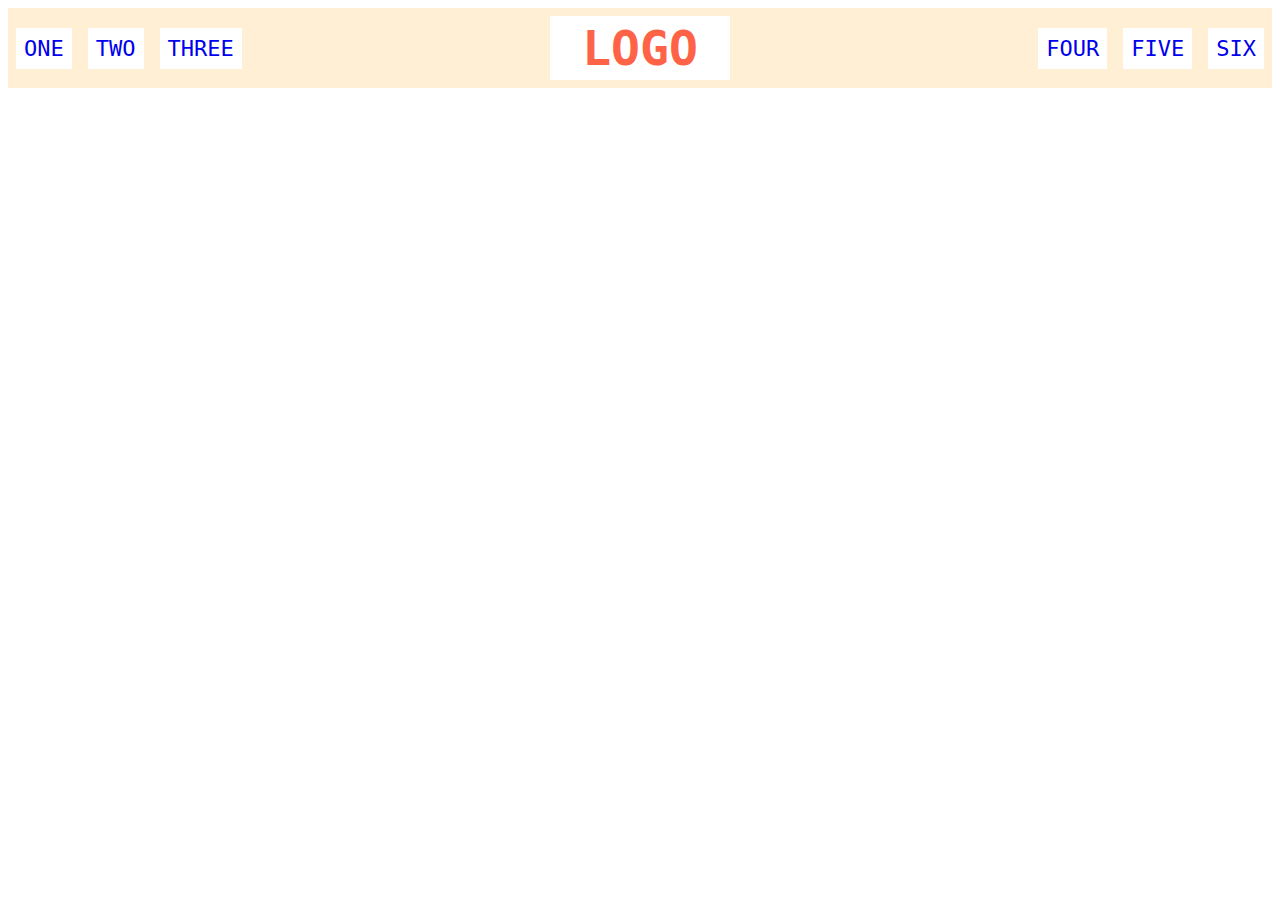
<file: flex/02-flex-header/index.html>
<!DOCTYPE html>
<html lang="en">
  <head>
    <meta charset="UTF-8">
    <meta http-equiv="X-UA-Compatible" content="IE=edge">
    <meta name="viewport" content="width=device-width, initial-scale=1.0">
    <title>Flex Header</title>
    <link rel="stylesheet" href="style.css">
  </head>
  <body>
    <div class="header">
          <div class="left-links">
                  <ul>
                    <li><a href="#">ONE</a></li>
                    <li><a href="#">TWO</a></li>
                    <li><a href="#">THREE</a></li>
                  </ul>
          </div>
      <div class="logo">
      LOGO
      </div>
      <div class="right-links">
              <ul>
                <li><a href="#">FOUR</a></li>
                <li><a href="#">FIVE</a></li>
                <li><a href="#">SIX</a></li>
              </ul>
      </div>
    </div>
  </body>
</html>
</file>
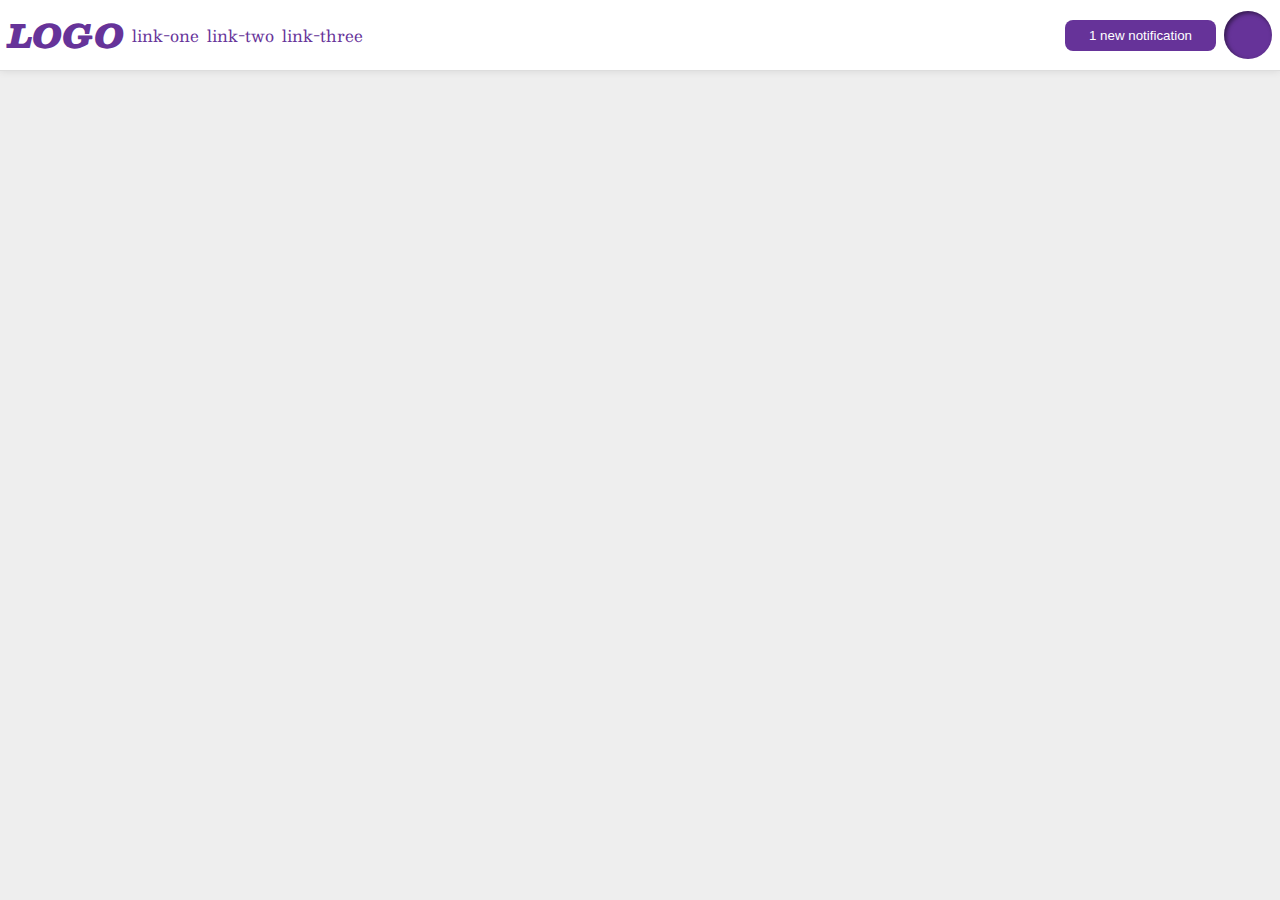
<file: flex/03-flex-header-2/index.html>
<!DOCTYPE html>
<html lang="en">
  <head>
    <meta charset="UTF-8">
    <meta http-equiv="X-UA-Compatible" content="IE=edge">
    <meta name="viewport" content="width=device-width, initial-scale=1.0">
    <title>Flex Header 2</title>
    <link rel="stylesheet" href="style.css">
  </head>
  <body>
    <div class="header">
              <div class="divone">
                    <div class="logo">
                      LOGO
                    </div>
                    <ul class="links">
                      <li><a href="google.com">link-one</a></li>
                      <li><a href="google.com">link-two</a></li>
                      <li><a href="google.com">link-three</a></li>
                    </ul>
              </div>
              <div class="divtwo">
                      <button class="notifications">
                        1 new notification
                      </button>
                      <div class="profile-image"></div>
              </div>
    </div>
  </body>
</html>
</file>
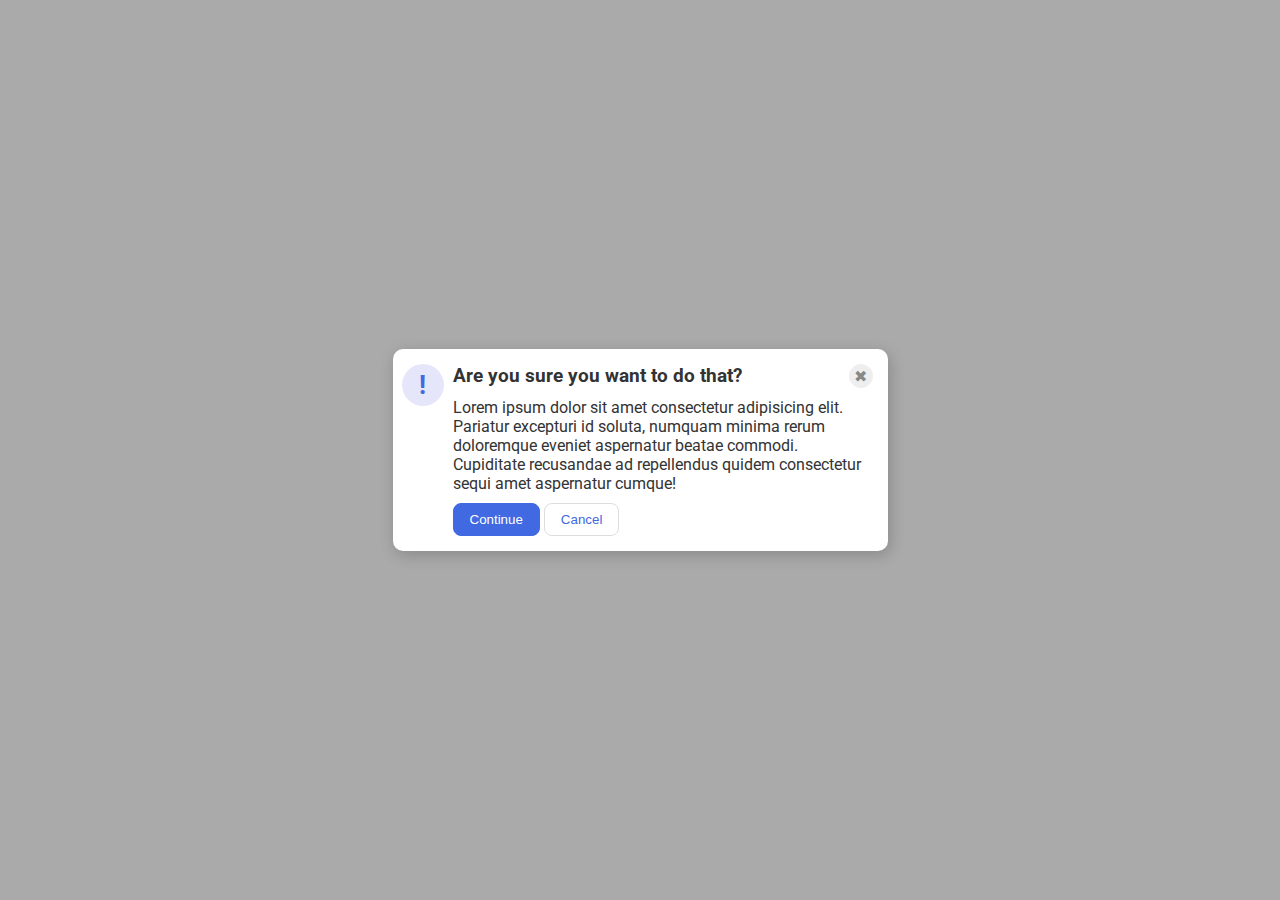
<file: flex/05-flex-modal/index.html>
<!DOCTYPE html>
<html lang="en">
  <head>
    <meta charset="UTF-8">
    <meta http-equiv="X-UA-Compatible" content="IE=edge">
    <meta name="viewport" content="width=device-width, initial-scale=1.0">
    <link rel="stylesheet" href="style.css">
    <title>Modal</title>
  </head>
  <body>
    <div class="modal">
      <div class="div-one">
             <div class="icon">!</div>
      </div>

      <div class="div-two">
              <div class="headxdiv">
                    <div class="header">Are you sure you want to do that?</div>
                    <button class="close-button">✖</button>
              </div>
              <div class="text">Lorem ipsum dolor sit amet consectetur adipisicing elit. Pariatur excepturi id soluta, numquam minima rerum doloremque eveniet aspernatur beatae commodi. Cupiditate recusandae ad repellendus quidem consectetur sequi amet aspernatur cumque!</div>
              <button class="continue">Continue</button>
              <button class="cancel">Cancel</button>
      </div>
    

    </div>
  </body>
</html>
</file>
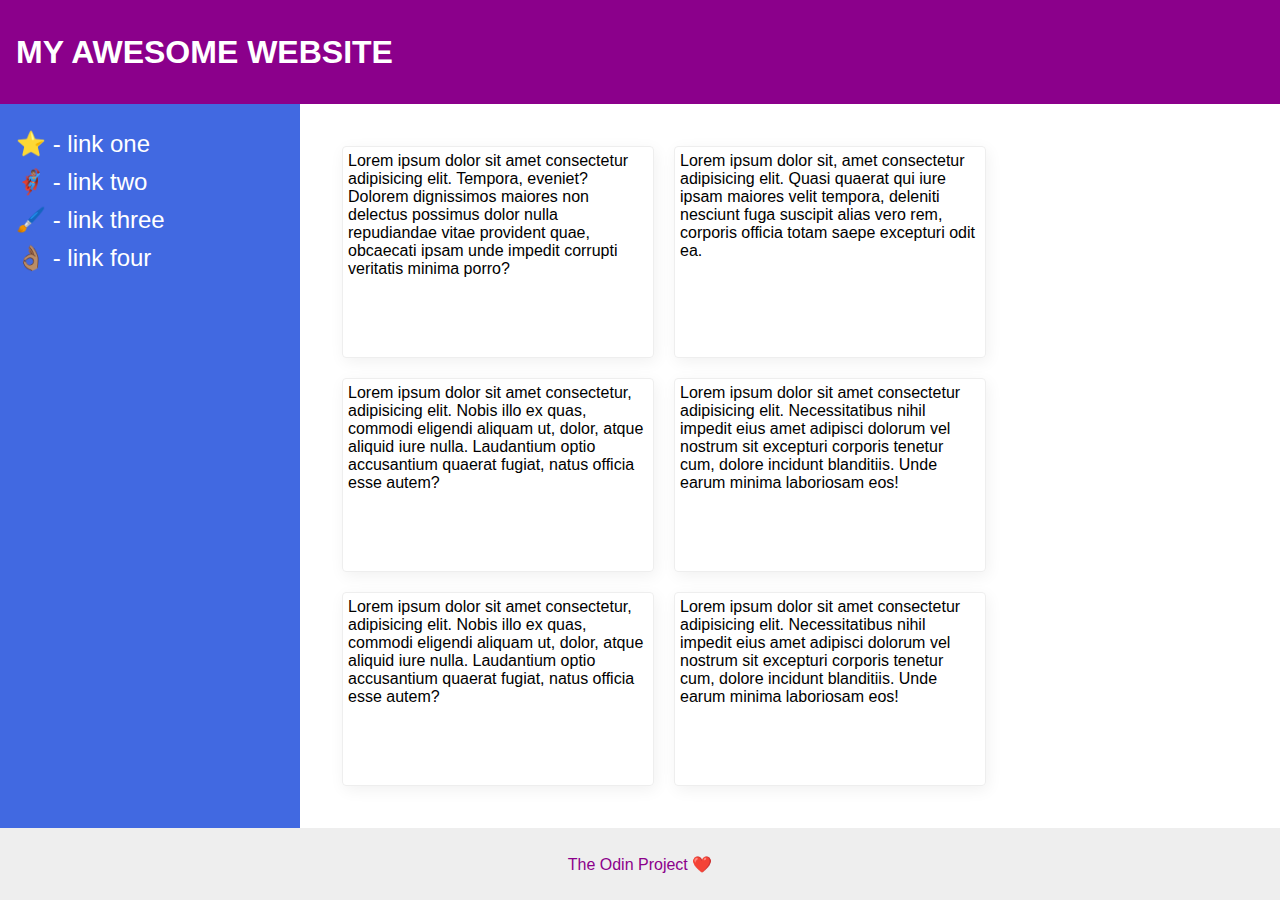
<file: flex/07-flex-layout-2/index.html>
<!DOCTYPE html>
<html lang="en">
  <head>
    <meta charset="UTF-8">
    <meta http-equiv="X-UA-Compatible" content="IE=edge">
    <meta name="viewport" content="width=device-width, initial-scale=1.0">
    <title>The Holy Grail</title>
    <link rel="stylesheet" href="style.css">
  </head>
  <body>
    <div id="maindiv">
        <!--  -->
        <div class="header">
          MY AWESOME WEBSITE
        </div>
        <!--  -->
        <div class="content">
                      <div class="sidebar">
                        <ul>
                          <li><a href="#">⭐ - link one</a></li>
                          <li><a href="#">🦸🏽‍♂️ - link two</a></li>
                          <li><a href="#">🖌️ - link three</a></li>
                          <li><a href="#">👌🏽 - link four</a></li>
                        </ul>
                      </div>
                      <div class="cards">
                        <div class="card">Lorem ipsum dolor sit amet consectetur adipisicing elit. Tempora, eveniet? Dolorem dignissimos maiores non delectus possimus dolor nulla repudiandae vitae provident quae, obcaecati ipsam unde impedit corrupti veritatis minima porro?</div>
                        <div class="card">Lorem ipsum dolor sit, amet consectetur adipisicing elit. Quasi quaerat qui iure ipsam maiores velit tempora, deleniti nesciunt fuga suscipit alias vero rem, corporis officia totam saepe excepturi odit ea.</div>
                        <div class="card">Lorem ipsum dolor sit amet consectetur, adipisicing elit. Nobis illo ex quas, commodi eligendi aliquam ut, dolor, atque aliquid iure nulla. Laudantium optio accusantium quaerat fugiat, natus officia esse autem?</div>
                        <div class="card">Lorem ipsum dolor sit amet consectetur adipisicing elit. Necessitatibus nihil impedit eius amet adipisci dolorum vel nostrum sit excepturi corporis tenetur cum, dolore incidunt blanditiis. Unde earum minima laboriosam eos!</div>
                        <div class="card">Lorem ipsum dolor sit amet consectetur, adipisicing elit. Nobis illo ex quas, commodi eligendi aliquam ut, dolor, atque aliquid iure nulla. Laudantium optio accusantium quaerat fugiat, natus officia esse autem?</div>
                        <div class="card">Lorem ipsum dolor sit amet consectetur adipisicing elit. Necessitatibus nihil impedit eius amet adipisci dolorum vel nostrum sit excepturi corporis tenetur cum, dolore incidunt blanditiis. Unde earum minima laboriosam eos!</div>  
                      </div>
        </div>
        <!--  -->
        <!--  -->
        <div class="footer">
          The Odin Project ❤️
        </div>
        <!--  -->
    </div>
  </body>
</html>
</file>
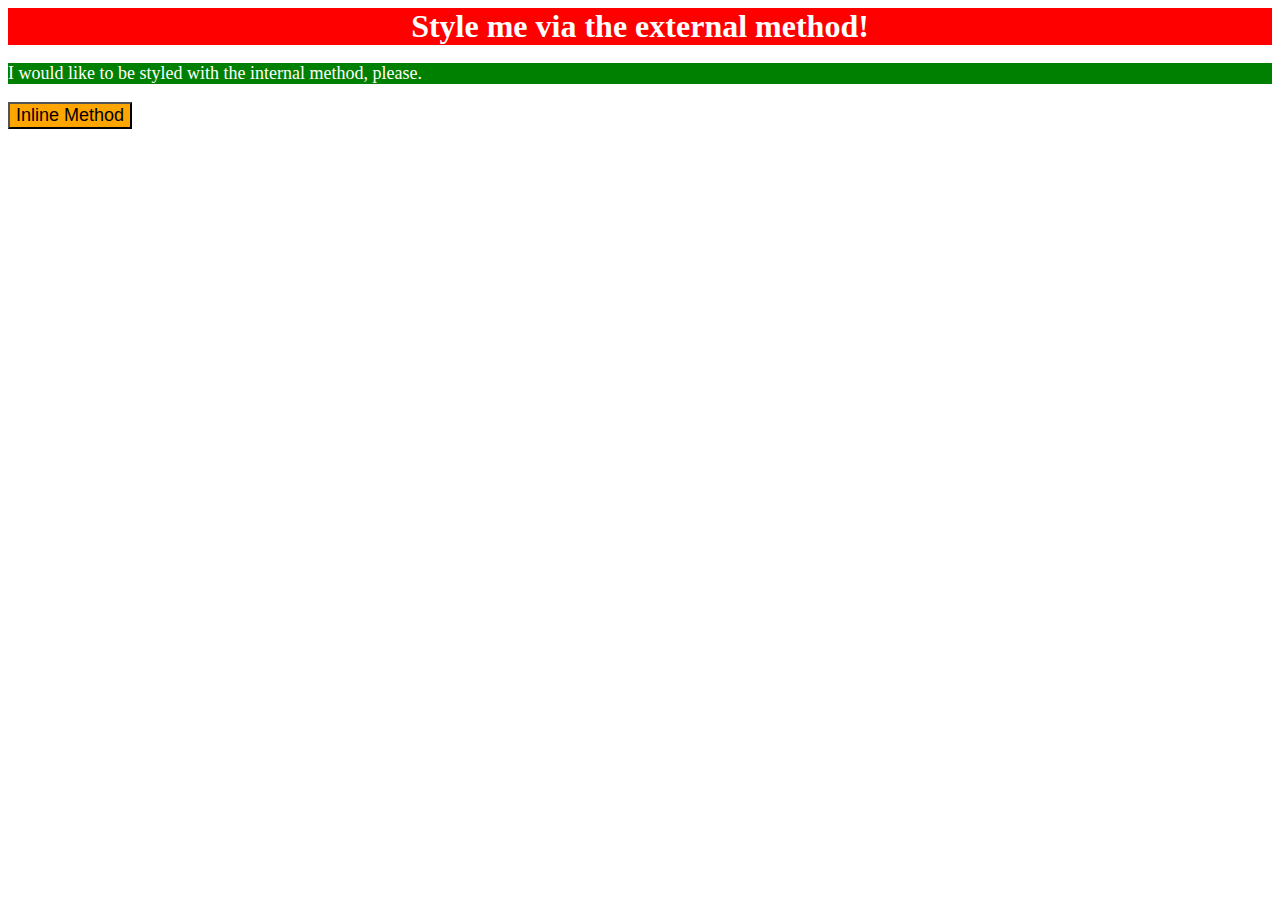
<file: foundations/01-css-methods/index.html>
<!DOCTYPE html>
<html lang="en">
  <head>
    <style>
      p {
        background-color: green;
        color: white;
        font-size: 18px;
      }
    </style>
    <meta charset="UTF-8">
    <meta http-equiv="X-UA-Compatible" content="IE=edge">
    <meta name="viewport" content="width=device-width, initial-scale=1.0">
    <title>Methods for Adding CSS</title>
    <link href="./statics/style.css" rel="stylesheet">
  </head>

  <body>
    <div>Style me via the external method!</div>
    <p>I would like to be styled with the internal method, please.</p>
    <button style="background-color: orange; font-size: 18px;">Inline Method</button>
  </body>
</html>
</file>
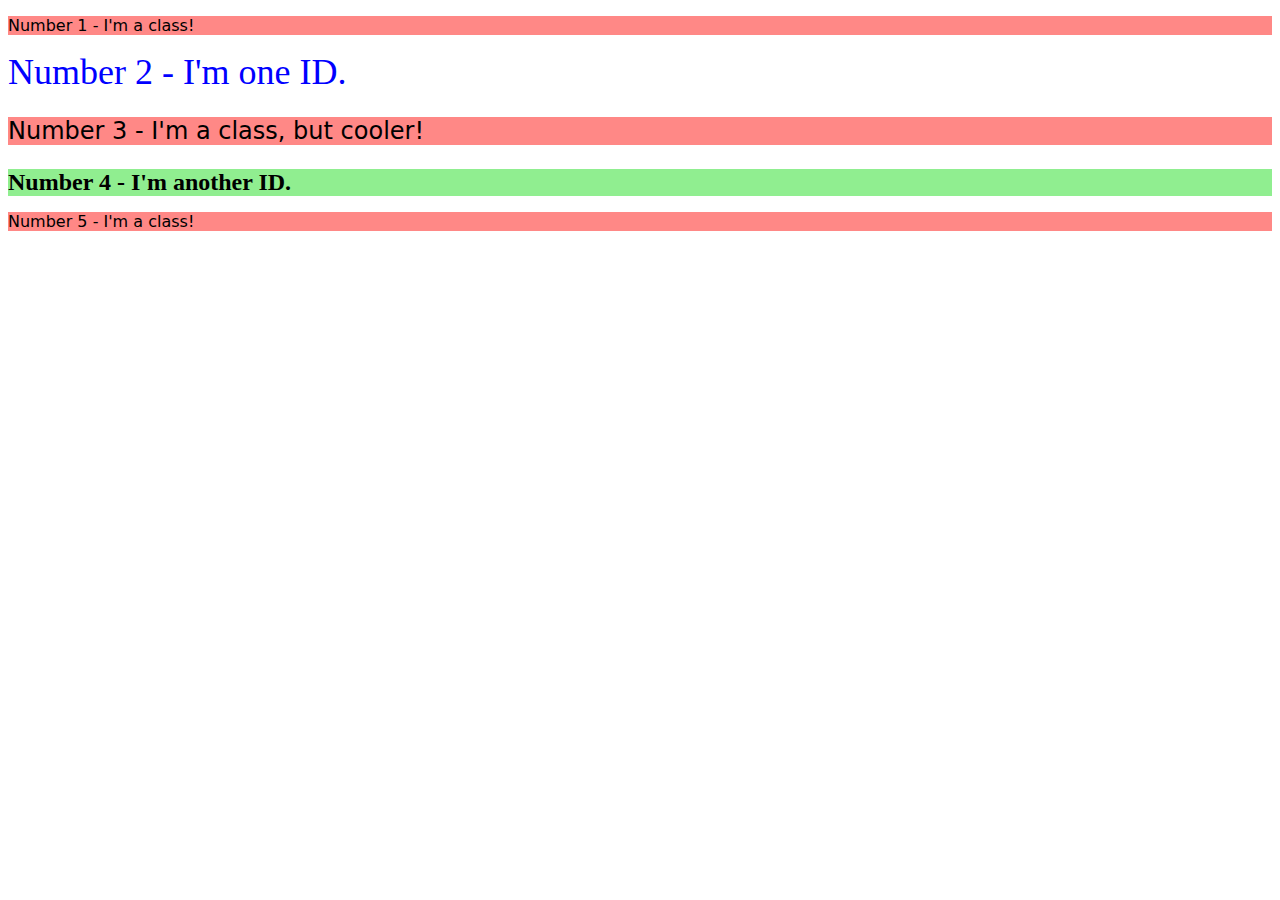
<file: foundations/02-class-id-selectors/index.html>
<!DOCTYPE html>
<html lang="en">
  <head>
    <meta charset="UTF-8">
    <meta http-equiv="X-UA-Compatible" content="IE=edge">
    <meta name="viewport" content="width=device-width, initial-scale=1.0">
    <title>Class and ID Selectors</title>
    <link rel="stylesheet" href="style.css">
  </head>
  <body>
    <p class="odd">Number 1 - I'm a class!</p>
    <div id="second-element">Number 2 - I'm one ID.</div>
    <p class="odd third">Number 3 - I'm a class, but cooler!</p>
    <div id="fourth">Number 4 - I'm another ID.</div>
    <p class="odd">Number 5 - I'm a class!</p>
  </body>
</html>
</file>
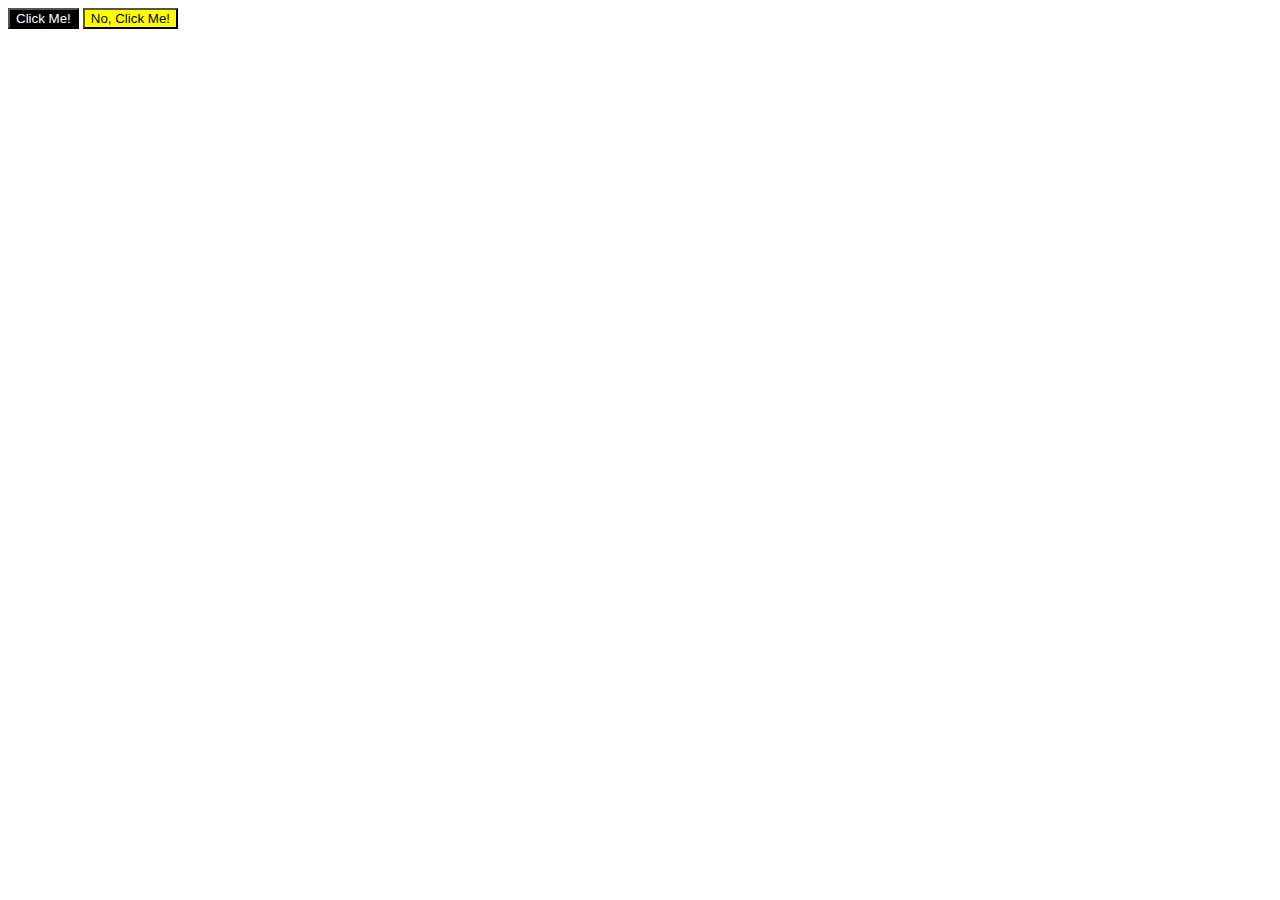
<file: foundations/03-grouping-selectors/index.html>
<!DOCTYPE html>
<html lang="en">
  <head>
    <meta charset="UTF-8">
    <meta http-equiv="X-UA-Compatible" content="IE=edge">
    <meta name="viewport" content="width=device-width, initial-scale=1.0">
    <title>Grouping Selectors</title>
    <link rel="stylesheet" href="style.css">
  </head>
  <body>
    <button class="yes">Click Me!</button>
    <button class="no">No, Click Me!</button>
  </body>
</html>
</file>
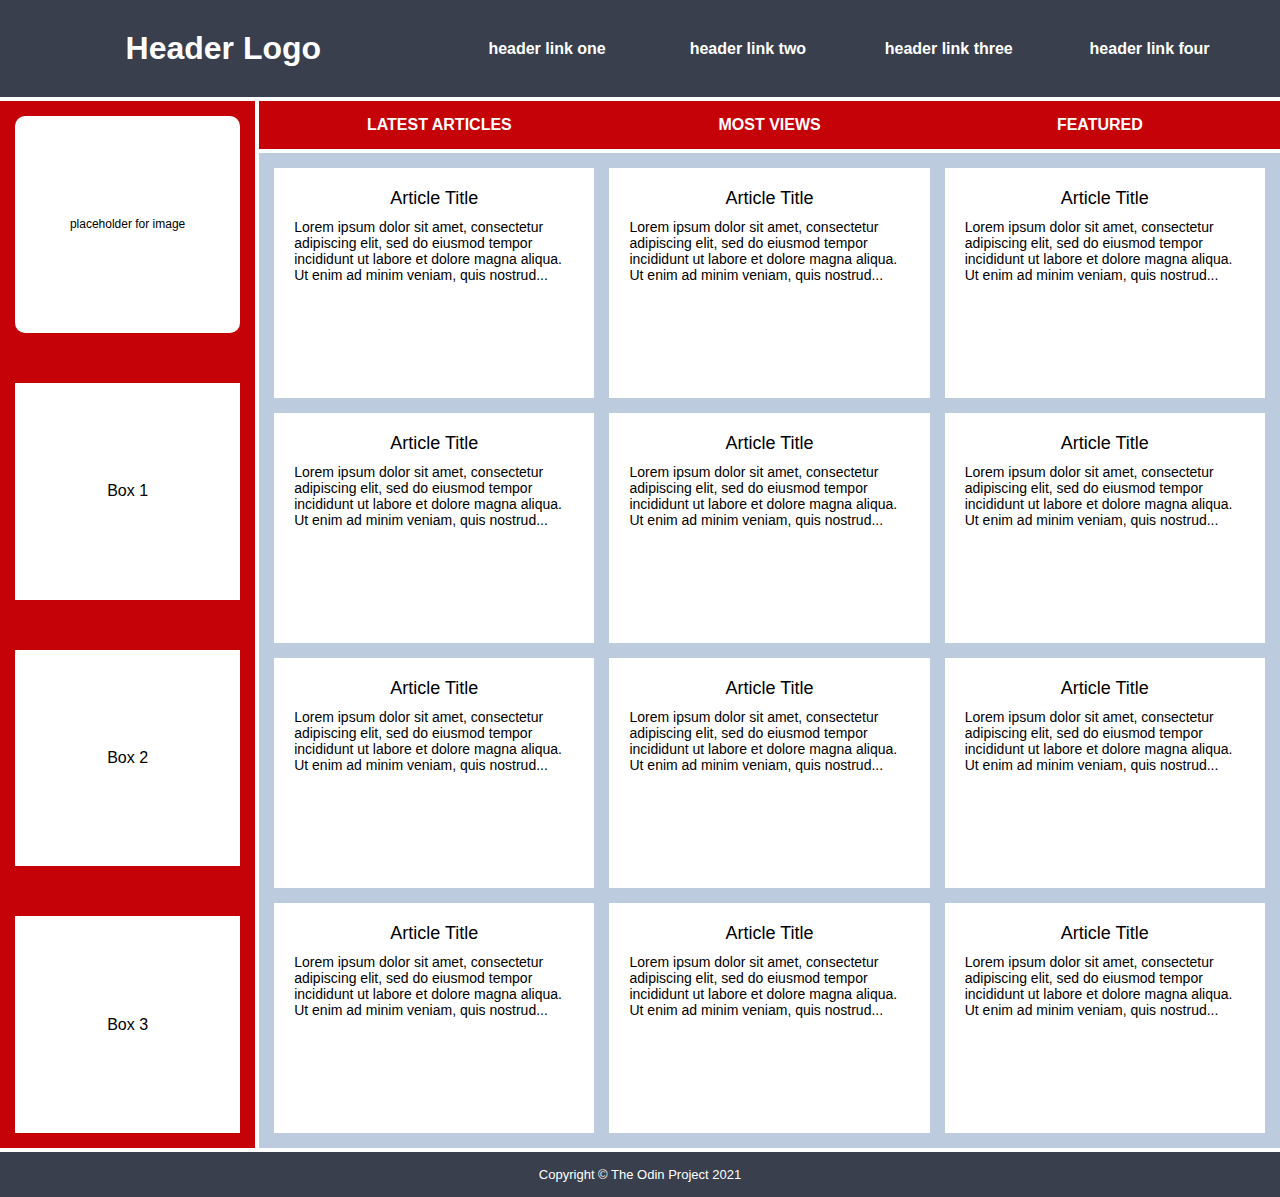
<file: grid/03-grid-layout-3/index.html>
<!DOCTYPE html>
<html lang="en">
  <head>
    <meta charset="UTF-8">
    <meta http-equiv="X-UA-Compatible" content="IE=edge">
    <meta name="viewport" content="width=device-width, initial-scale=1.0">
    <title>Holy Grail Mockup</title>
    <link rel="stylesheet" href="./style.css">
  </head>
  <body>
    <div class="container">

      <div class="header">
        <div class="logo">Header Logo</div>
        <div class="menu">
          <ul>
            <li>header link one</li>
            <li>header link two</li>
            <li>header link three</li>
            <li>header link four</li>
          </ul>
        </div>
      </div>

      <div class="sidebar">
        <div class="photo">
          <p>placeholder for image</p>    
        </div>
        <div class="side-content">Box 1
        </div>
        <div class="side-content">Box 2
        </div>
        <div class="side-content">Box 3
        </div>
      </div>

      <div class="nav">
        <ul>
          <li>Latest Articles</li>
          <li>Most Views</li>
          <li>Featured</li>
        </ul>
      </div>

      <div class="article">
        <div class="card">
          <p class="title">Article Title</p>
          <p>Lorem ipsum dolor sit amet, consectetur adipiscing elit, sed do eiusmod tempor incididunt ut labore et dolore magna aliqua. Ut enim ad minim veniam, quis nostrud...</p>
        </div>
        <div class="card">
          <p class="title">Article Title</p>
          <p>Lorem ipsum dolor sit amet, consectetur adipiscing elit, sed do eiusmod tempor incididunt ut labore et dolore magna aliqua. Ut enim ad minim veniam, quis nostrud...</p>
        </div>
        <div class="card">
          <p class="title">Article Title</p>
          <p>Lorem ipsum dolor sit amet, consectetur adipiscing elit, sed do eiusmod tempor incididunt ut labore et dolore magna aliqua. Ut enim ad minim veniam, quis nostrud...</p>
        </div>
        <div class="card">
          <p class="title">Article Title</p>
          <p>Lorem ipsum dolor sit amet, consectetur adipiscing elit, sed do eiusmod tempor incididunt ut labore et dolore magna aliqua. Ut enim ad minim veniam, quis nostrud...</p>
        </div>
        <div class="card">
          <p class="title">Article Title</p>
          <p>Lorem ipsum dolor sit amet, consectetur adipiscing elit, sed do eiusmod tempor incididunt ut labore et dolore magna aliqua. Ut enim ad minim veniam, quis nostrud...</p>
        </div>
        <div class="card">
          <p class="title">Article Title</p>
          <p>Lorem ipsum dolor sit amet, consectetur adipiscing elit, sed do eiusmod tempor incididunt ut labore et dolore magna aliqua. Ut enim ad minim veniam, quis nostrud...</p>
        </div>
        <div class="card">
          <p class="title">Article Title</p>
          <p>Lorem ipsum dolor sit amet, consectetur adipiscing elit, sed do eiusmod tempor incididunt ut labore et dolore magna aliqua. Ut enim ad minim veniam, quis nostrud...</p>
        </div>
        <div class="card">
          <p class="title">Article Title</p>
          <p>Lorem ipsum dolor sit amet, consectetur adipiscing elit, sed do eiusmod tempor incididunt ut labore et dolore magna aliqua. Ut enim ad minim veniam, quis nostrud...</p>
        </div>
        <div class="card">
          <p class="title">Article Title</p>
          <p>Lorem ipsum dolor sit amet, consectetur adipiscing elit, sed do eiusmod tempor incididunt ut labore et dolore magna aliqua. Ut enim ad minim veniam, quis nostrud...</p>
        </div>
        <div class="card">
          <p class="title">Article Title</p>
          <p>Lorem ipsum dolor sit amet, consectetur adipiscing elit, sed do eiusmod tempor incididunt ut labore et dolore magna aliqua. Ut enim ad minim veniam, quis nostrud...</p>
        </div>
        <div class="card">
          <p class="title">Article Title</p>
          <p>Lorem ipsum dolor sit amet, consectetur adipiscing elit, sed do eiusmod tempor incididunt ut labore et dolore magna aliqua. Ut enim ad minim veniam, quis nostrud...</p>
        </div>
        <div class="card">
          <p class="title">Article Title</p>
          <p>Lorem ipsum dolor sit amet, consectetur adipiscing elit, sed do eiusmod tempor incididunt ut labore et dolore magna aliqua. Ut enim ad minim veniam, quis nostrud...</p>
        </div>
      </div>

      <div class="footer">
        <p>Copyright © The Odin Project 2021</p>
      </div>
      
    </div>
  </body>
</html>
</file>
<file: flex/02-flex-header/style.css>
.header  {
  font-family: monospace;
  background: papayawhip;
}

.logo {
  font-size: 48px;
  font-weight: 900;
  color: tomato;
  background: white;
  padding: 4px 32px;
}

ul {
  /* this removes the dots on the list items*/
  list-style-type: none;
}

a {
  font-size: 22px;
  background: white;
  padding: 8px;
  /* this removes the line under the links */
  text-decoration: none;
}

/* 
- There is space between all items and the edge of the header (specific px amount doesn't matter here).
- Logo is centered vertically and horizontally.
- list-items are horizontal, and are centered vertically inside the header.
- left-links and right-links are pushed all the way to the left and right, and stay at the edge of the header when the page is resized.
- Your solution does not use floats, inline-block, or absolute positioning.

*/

.header {
  padding: 8px;
  display: flex;
  justify-content: space-between;
  align-items: center;
}


ul {
  display: flex;
  justify-content: space-between;
  gap: 16px;
  margin:0px;
  padding:0px;

}
</file>
<file: flex/03-flex-header-2/style.css>
/* this is some magical font-importing.  
you'll learn about it later. */
@import url('https://fonts.googleapis.com/css2?family=Besley:ital,wght@0,400;1,900&display=swap');

body {
  margin: 0;
  background: #eee;
  font-family: Besley, serif;
}

.header {
  background: white;
  border-bottom: 1px solid #ddd;
  box-shadow: 0 0 8px rgba(0,0,0,.1);
}

.profile-image {
  background: rebeccapurple;
  box-shadow: inset 2px 2px 4px rgba(0,0,0,.5);
  border-radius: 50%;
  width: 48px;
  height: 48px;
}

.logo {
  color: rebeccapurple;
  font-size: 32px;
  font-weight: 900;
  font-style: italic;
}

button {
  border: none;
  border-radius: 8px;
  background: rebeccapurple;
  color: white;
  padding: 8px 24px;
}

a {
  /* this removes the line under our links */
  text-decoration: none;
  color: rebeccapurple;
}

ul {
  list-style-type: none;
}
/* 
- Everything is centered vertically inside the header.
- There is 8px space between everything and the edge of the header.
- Items are arranged horizontally as seen in the outcome image.
- There is 16px between each item on both sides of the header.
- flex is used to arrange everything.
 */

 .header {
  display: flex;
  justify-content: space-between;
  align-items: center;
  padding:8px;
 }

 .divone {
  display: flex;
  align-items: center;
  gap:8px;
 }

 .links {
  display: flex;
  gap: 8px;
  margin:0px;
  padding:0px;
 }

 .divtwo {
  display: flex;
  align-items: center;
  gap:8px;
 }
</file>
<file: flex/05-flex-modal/style.css>
@import url('https://fonts.googleapis.com/css2?family=Roboto:wght@400;700&display=swap');

html, body {
  height: 100%;
}

body {
  font-family: Roboto, sans-serif;
  margin: 0;
  background: #aaa;
  color: #333;
  /* I'll give you this one for free lol */
  display: flex;
  align-items: center;
  justify-content: center;
}

.modal {
  background: white;
  width: 480px;
  border-radius: 10px;
  box-shadow: 2px 4px 16px rgba(0,0,0,.2);
}

.icon {
  color: royalblue;
  font-size: 26px;
  font-weight: 700;
  background: lavender;
  width: 42px;
  height: 42px;
  border-radius: 50%;
  display: flex;
  align-items: center;
  justify-content: center;
}

.close-button {
  background: #eee;
  border-radius: 50%;
  color: #888;
  font-weight: 400;
  font-size: 16px;
  height: 24px;
  width: 24px;
  display: flex;
  align-items: center;
  justify-content: center;
  border: 1px solid #eee;
  padding: 0;
}

button {
  cursor: pointer;
  padding: 8px 16px;
  border-radius: 8px;
}

button.continue {
  background: royalblue;
  border: 1px solid royalblue;
  color: white;
}

button.cancel {
  background: white;
  border: 1px solid #ddd;
  color: royalblue;
}

/* 
- The blue icon is aligned to the left.
- There is equal space on either side of the icon (the gaps between the icon and the edge of the card, and the icon and the text, are the same).
- There is padding around the edge of the modal.
- The header, text, and buttons are aligned with each other.
- The header is bold and a slightly larger text-size than the text.
- The close button is vertically aligned with the header, and aligned in the top-right of the card.
*/

.modal {
  display: flex;
  padding: 15px 15px 15px 0px;
}

.div-one {
  display: flex;
  flex:1;
  justify-content: center;

}

.div-two {
  flex:7;

}

.headxdiv {
  display: flex;
  justify-content: space-between;
}

.header {
  font-weight: bold;
  font-size: larger;
}

.div-two > div{
  margin-bottom: 10px;
}
</file>
<file: flex/07-flex-layout-2/style.css>
body {
  font-family: -apple-system, BlinkMacSystemFont, 'Segoe UI', Roboto, Oxygen, Ubuntu, Cantarell, 'Open Sans', 'Helvetica Neue', sans-serif;
  margin: 0;
  min-height: 100vh;
}

.header {
  height: 72px;
  background: darkmagenta;
  color: white;
  font-size: 32px;
  font-weight: 900;
  display: flex;
  align-items: center;
  padding: 16px;
}

.footer {
  height: 72px;
  background: #eee;
  color: darkmagenta;
}

.sidebar {
  width: 300px;
  background: royalblue;
  box-sizing: border-box;
}

.card {
  border: 1px solid #eee;
  box-shadow: 2px 4px 16px rgba(0,0,0,.06);
  border-radius: 4px;
}


#maindiv {
  display:flex;
  flex-direction: column;
  justify-content: space-between;
  height: 100vh;
}

.content {
  display:flex;
  flex-grow: 1;
}

.footer {
  display: flex;
  align-items: center;
  justify-content: center;
}

.sidebar {
  width: 300px;
  padding: 16px;
  flex: 0 0 auto;
}

.sidebar > ul > li > a {
  font-size: 24px;
  color: white;
  text-decoration: none;
  
}

.sidebar > ul > li {
  margin: 10px 0px;
}


ul {
  padding: 0px;
  margin: 0px;
  list-style-type: none;
}

.cards {
  display: flex;
  padding: 32px;
  flex-wrap:wrap;
}

.card {
  margin: 10px;
  width: 300px;
  padding: 5px;
}

/* 
- The header text is size 32px and weight 900.
- The header text is vertically centered and 16px from the edge of the screen.
- The footer is pushed to the bottom of the screen (the footer may go _below_ the bottom of the screen if the content of the 'cards' section overflows and/or if your screen is shorter).
- The footer text is centered horizontally and vertically.
- The sidebar and cards take up all available space above the footer.
- The sidebar is 300px wide (and it doesn't shrink).
- The sidebar links are size 24px, are white, and do not have the underline text decoration.
- The sidebar has 16px padding.
- There is 32px padding around the 'cards' section.
- The cards are arranged horizontally, but wrap to multiple lines when they run out of room on the page.
/*
</file>
<file: foundations/01-css-methods/statics/style.css>
div {
    background-color: red;
    color: white;
    font-size: 32px;
    text-align: center;
    font-weight: bold;
}
</file>
<file: foundations/02-class-id-selectors/style.css>
.odd {
    font-family: Verdana, 'DejaVu Sans', sans-serif;
    background-color: rgb(255, 136, 134);

}

#second-element {
    color: blue;
    font-size: 36px;
}

.odd.third {
    font-size: 24px;
}
/*  a light green background, a font size of 24px, and bold */

#fourth {
    background-color: #90EE90;
    font-size: 24px;
    font-weight: bold;
}
</file>
<file: foundations/03-grouping-selectors/style.css>
.yes {
    background-color: black;
    color: white;
}

.no {
    background-color: yellow;
}

.yes.no {
    font-size: 28px;
    font-family: Helvetica, 'Times New Roman', sans-serif;
}


/* a font size of 28px and a list of fonts containing `Helvetica` and `Times New Roman`, with `sans-serif` as a fallback 
 */
</file>
<file: grid/03-grid-layout-3/style.css>
* {
  margin: 0;
  padding: 0;
}

.container {
  text-align: center;
}

.container div {
  padding: 15px;
  font-size: 32px;
  font-family: Helvetica;
  font-weight: bold;
  color: white;
}

.header {
  background-color: #393f4d;
}

.menu ul,
.menu li {
  font-size: 16px;
}

.sidebar {
  background-color: #C50208;
}

.sidebar .photo {
  background-color: white;
  color: black;
  font-size: 12px;
  font-weight: normal;
  border-radius: 10px;
}


.sidebar .side-content {
  background-color: white;
  color: black;
  font-size: 16px;
  font-weight: normal;
}

.nav {
  background-color: #C50208;
}

.nav ul li {
  font-size: 16px;
  text-transform: uppercase;
}

.article {
  background-color: #bccbde;
}

.article p {
  font-size: 18px;
  font-family: sans-serif;
  color: white;
  text-align: left;
}

.article .card {
  background-color: #FFFFFF;
  color: black;
  text-align: center;
}

.card p {
  color: black;
  font-weight: normal;
  font-size: 14px;
}

.card .title {
  font-size: 18px;
  text-align: center;
}

.footer {
  background-color: #393f4d;
}

.footer p {
  font-size: 13px;
  font-weight: normal;
}

/* 
- The container element has two columns
- The container's second column is 4 times larger than the first column
- The container element has a gap of 4px
- The header element has two columns
- The `ul` inside the menu element contains another grid
- The `ul` inside the nav element contains another grid
- The sidebar element has a gap of 50px
- The text elements in the sidebar are centered with grid
- The article element should set grid columns using `repeat` along with the `auto-fit` and `minmax` properties
- The article columns should have a minimum value of 250px and a maximum of 1fr unit
- The article element has a gap of 15px
- The card elements inside the article container have a height of 200px
- The header and footer span across both columns
- The sidebar only spans across the first column
- The nav and article elements only span across the second column 
*/

.container {
  display:grid;
  grid-template-columns: 1fr 4fr;
  height:100vh;
  grid-template-rows: 2fr 1fr 3fr 1fr;
  gap:4px;
}

.header {
  display: grid;
  grid-template-columns: 1fr 2fr;
  grid-column: 1 / -1;
}

.menu {
  align-self: center;
}

.card p {
  padding: 5px;
}

.menu > ul {
  display:grid;
  list-style-type: none;
  grid-template-columns: repeat(4, 1fr);
  align-content: center;
}


.nav {
  grid-row: 2 / 3;
  grid-column: 2 / 3;
}

.nav > ul {
  display:grid;
  grid-template-columns: repeat(3, 1fr);
  list-style-type: none;
}

.sidebar {
  display: grid;
  gap:50px;
  grid-template-rows: repeat(4, 1fr);
  grid-column: 1 / 2;
  grid-row: 2 / 4;
}

.sidebar > div {
  display: grid;
  align-items: center;
}


.article {
  display: grid;
  gap:15px;
  grid-template-columns: repeat(auto-fit, minmax(250px, 1fr));
  grid-column: 2 / 3;
  grid-row: 3 / 4;
}

.article > .card {
  height:200px;
}

.footer {
  grid-column: 1 / -1;
  grid-row: 4 / 5;
}


.article {
  grid-template-columns: 2 / 3;
}
</file>
